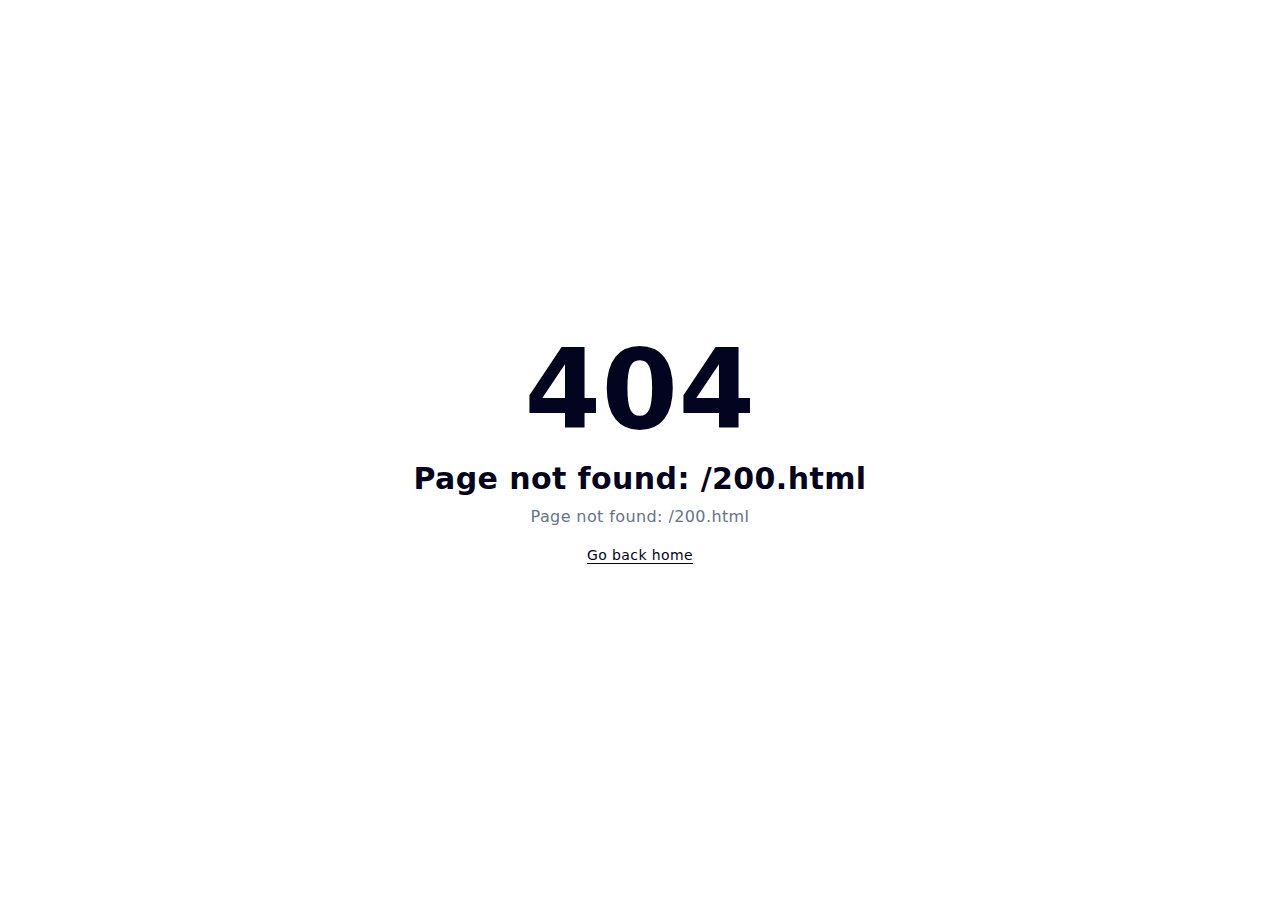
<file: 200.html>
<!DOCTYPE html><html  lang="zh"><head><meta charset="utf-8"><meta name="viewport" content="width=device-width, initial-scale=1"><title>tinybim,bim引擎,webgpu引擎,webgpu engine</title><link rel="stylesheet" href="/_nuxt/entry.CZjT8u_K.css" crossorigin><link rel="modulepreload" as="script" crossorigin href="/_nuxt/Dra8XQg5.js"><link rel="prefetch" as="script" crossorigin href="/_nuxt/8UwG5khh.js"><link rel="prefetch" as="script" crossorigin href="/_nuxt/DlAUqK2U.js"><link rel="prefetch" as="script" crossorigin href="/_nuxt/7RKWu2Sm.js"><link rel="prefetch" as="script" crossorigin href="/_nuxt/Bxc9gG-g.js"><meta name="keywords" content="tinybim,TinyBIM,BIM,BIM引擎,BIM Engine,WebGPU"><meta name="description" content="1.基于WebGPU的BIM轻量化引擎。2.流式加载,lod加载,百万级构件、超10亿顶点的场景显示。3.支持Revt、Revit图纸、Ifc。4.使用数据分块,按需加载。5.动态合批,LOD剔除,视锥剔除,遮挡剔除,渲染非常流畅。6.编辑保存。7.撤销和重做。"><meta name="robots" content="nofollow"><link rel="icon" href="/icon.png"><script type="module" src="/_nuxt/Dra8XQg5.js" crossorigin></script><script id="unhead:payload" type="application/json">{"title":"tinybim,bim引擎,webgpu引擎,webgpu engine"}</script></head><body><div id="__nuxt"></div><div id="teleports"></div><script type="application/json" data-nuxt-data="nuxt-app" data-ssr="false" id="__NUXT_DATA__">[{"prerenderedAt":1,"serverRendered":2},1757928793823,false]</script><script>window.__NUXT__={};window.__NUXT__.config={public:{},app:{baseURL:"/",buildId:"cf99e935-2900-4f09-b82c-bcdf1c0922b0",buildAssetsDir:"/_nuxt/",cdnURL:""}}</script></body></html>
</file>
<file: _nuxt/entry.CZjT8u_K.css>
*{margin:0;padding:0}
</file>
